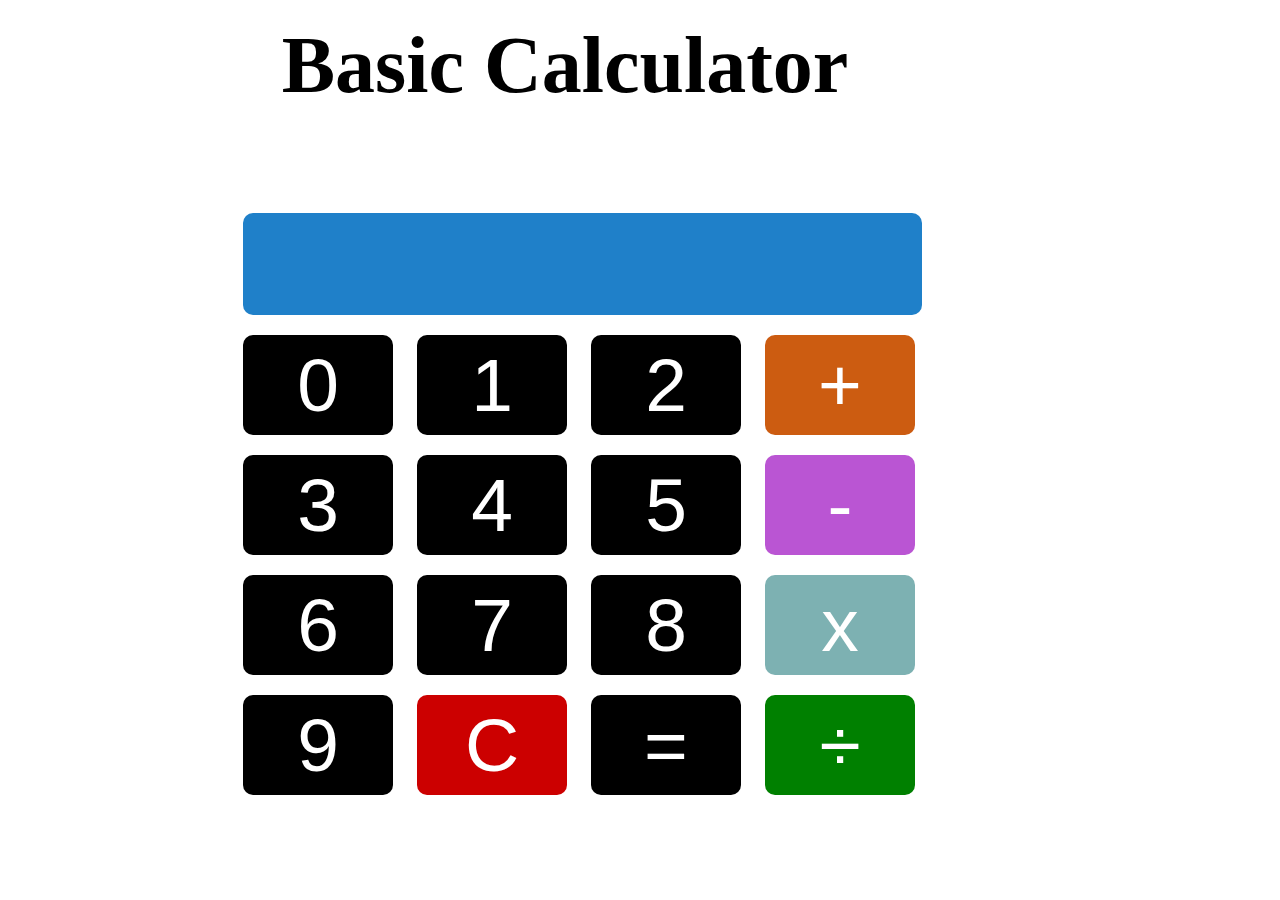
<file: Calculator/index.html>
<!DOCTYPE html>
<html lang="en">
<head>
    <meta charset="UTF-8">
    <meta name="viewport" content="width=device-width, initial-scale=1.0">
    <title>Calculator</title>
    <link href="style.css" rel="stylesheet">
</head>
<body>
    <h1> Basic Calculator </h1>
<br/>
<form id ="myform" Name="calc">
<input name="display"  style="width:675px; height:100px; text-align:center; background-color: #1f80c9;"><br/>
<input type=button value="0" onclick="calc.display.value+='0'">
<input type=button value="1" onclick="calc.display.value+='1'">
<input type=button value="2" onclick="calc.display.value+='2'">
<input type=button value="+" onclick="calc.display.value+='+'" style="background-color: #cc5c11;"><br/>
<input type=button value="3" onclick="calc.display.value+='3'">
<input type=button value="4" onclick="calc.display.value+='4'">
<input type=button value="5" onclick="calc.display.value+='5'">
<input type=button value="-" onclick="calc.display.value+='-'" style="background-color: #ba55d3;"><br/>
<input type=button value="6" onclick="calc.display.value+='6'">
<input type=button value="7" onclick="calc.display.value+='7'">
<input type=button value="8" onclick="calc.display.value+='8'">
<input type=button value="x" onclick="calc.display.value+='*'" style="background-color: #7db1b2;" ><br/>
<input type=button value="9" onclick="calc.display.value+='9'">
<input type=button value="C" onclick="calc.display.value=''" style="background-color: #cc0000;">
<input type=button value="=" onclick="calc.display.value=eval(calc.display.value)">
<input type=button value="&#247;" onclick="calc.display.value+='/'"  style="background-color: green;">
</form>
</body>
</html>
</file>
<file: Calculator/style.css>
input{
    width: 150px;
    height: 100px;
    font-size: 75px;
    border-radius: 10px;
    margin: 10px;
    background-color: #000;
    color: #fff;
    border-style: none;
}
#myform{
    margin-left: 225px;
    margin-top: 20px;
}
h1{
    text-align: center;
    margin-right: 150px;
    margin-top: 20px;
    font-size: 80px;
}
</file>
